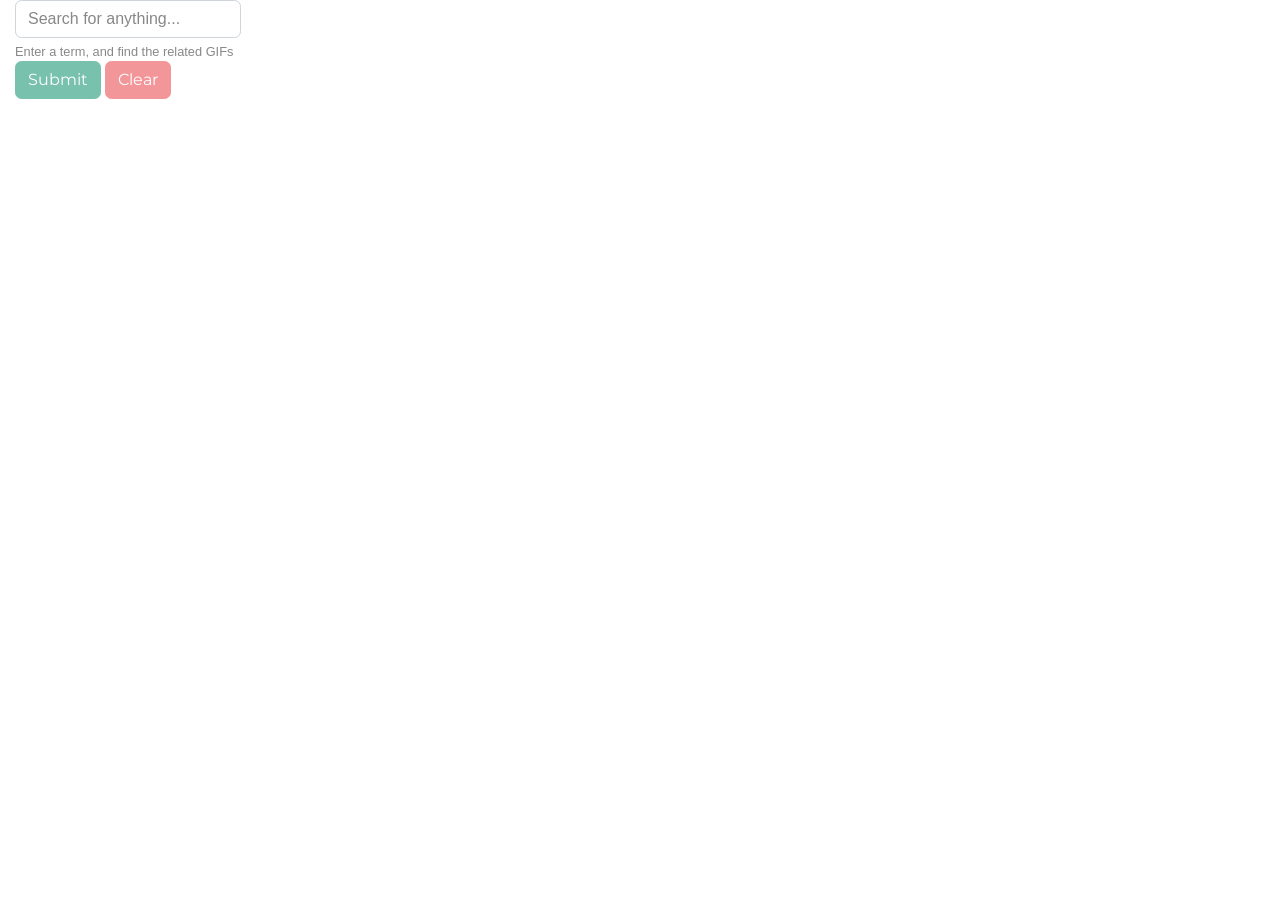
<file: index.html>
<!DOCTYPE html>
<html lang="en">
    <head>
        <meta charset="UTF-8">
        <meta name="viewport" content="width=device-width, initial-scale=1.0">
        <meta http-equiv="X-UA-Compatible" content="ie=edge">
        <title>Document</title>
        <!-- <script src=“https://code.jquery.com/jquery-3.2.1.js”></script> -->
        <script src="hw-06-giphy/assets/js/jquery-3.3.1.min.js"></script>
        <script src="hw-06-giphy/assets/js/main.js"></script>
        
    <link rel="stylesheet" href="hw-06-giphy/assets/css/bootswatch-minty.css">
</head>
<body>
   
    
    <div class="container-fluid">
        
        <div id="added-buttons"></div>
        
        <div class="row clear-fix">
            <form>
                <div class="form col-md-12">
                    <input type="input" class="form-control" id="search-bar" aria-describedby="search-text" placeholder="Search for anything...">
                    <small id="search-text" class="form-text text-muted">Enter a term, and find the related GIFs</small>
                    
                    <button type="submit" class="btn btn-primary" id="submit-button">Submit</button>
                    <button type="button" class="btn btn-secondary" id="clear-button">Clear</button>
                </div>
            </form>
            
            <div id="display-gifs"></div>
        </div>
    </div>
    
</body>
</html>
</file>
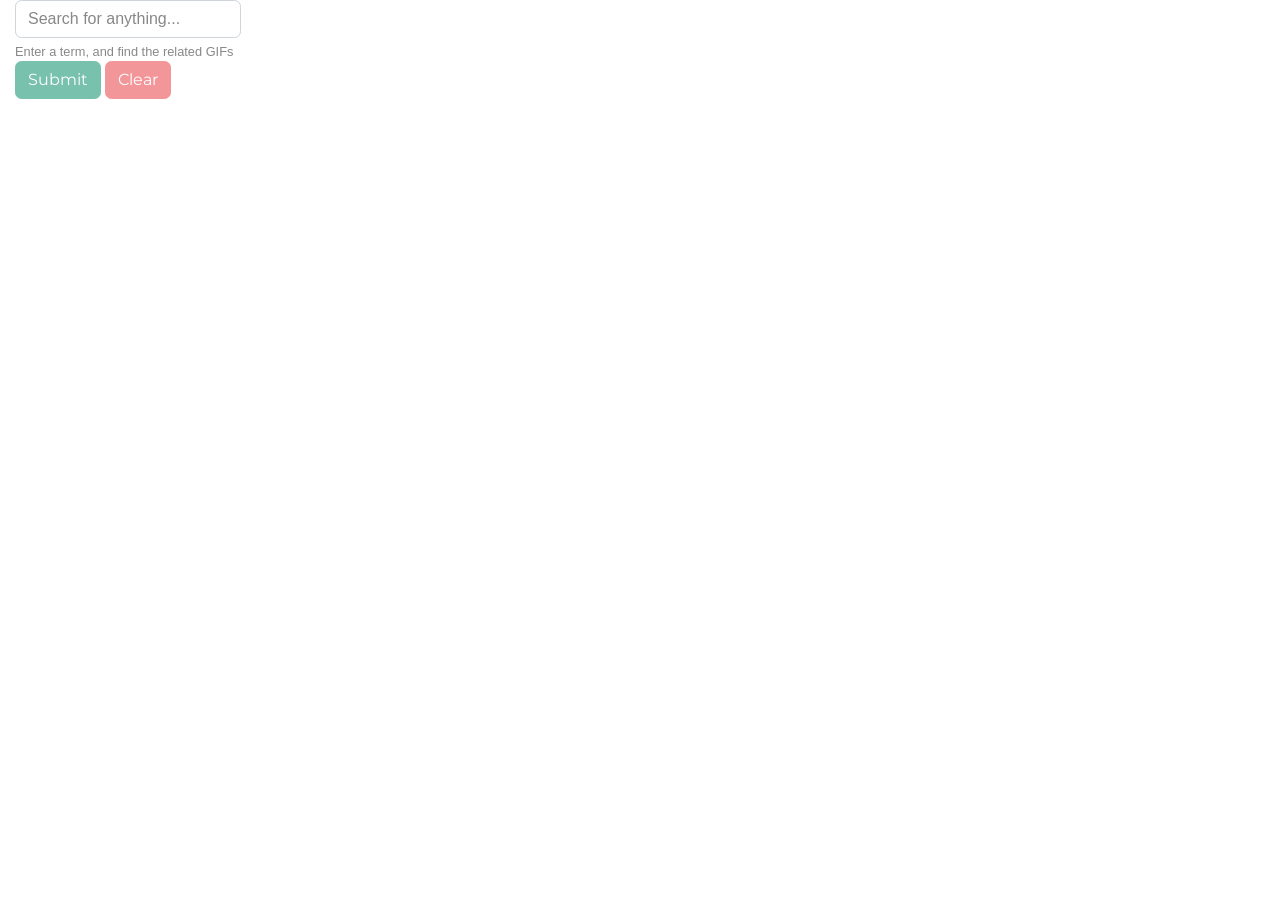
<file: hw-06-giphy/src/index.html>
<!DOCTYPE html>
<html lang="en">
    <head>
        <meta charset="UTF-8">
        <meta name="viewport" content="width=device-width, initial-scale=1.0">
        <meta http-equiv="X-UA-Compatible" content="ie=edge">
        <title>Document</title>
        <!-- <script src=“https://code.jquery.com/jquery-3.2.1.js”></script> -->
        <script src="../assets/js/jquery-3.3.1.min.js"></script>
        <script src="../assets/js/main.js"></script>
        
    <link rel="stylesheet" href="../assets/css/bootswatch-minty.css">
</head>
<body>
   
    
    <div class="container-fluid">
        
        <div id="added-buttons"></div>
        
        <div class="row clear-fix">
            <form>
                <div class="form col-md-12">
                    <input type="input" class="form-control" id="search-bar" aria-describedby="search-text" placeholder="Search for anything...">
                    <small id="search-text" class="form-text text-muted">Enter a term, and find the related GIFs</small>
                    
                    <button type="submit" class="btn btn-primary" id="submit-button">Submit</button>
                    <button type="button" class="btn btn-secondary" id="clear-button">Clear</button>
                </div>
            </form>
            
            <div id="display-gifs"></div>
        </div>
    </div>
    
</body>
</html>
</file>
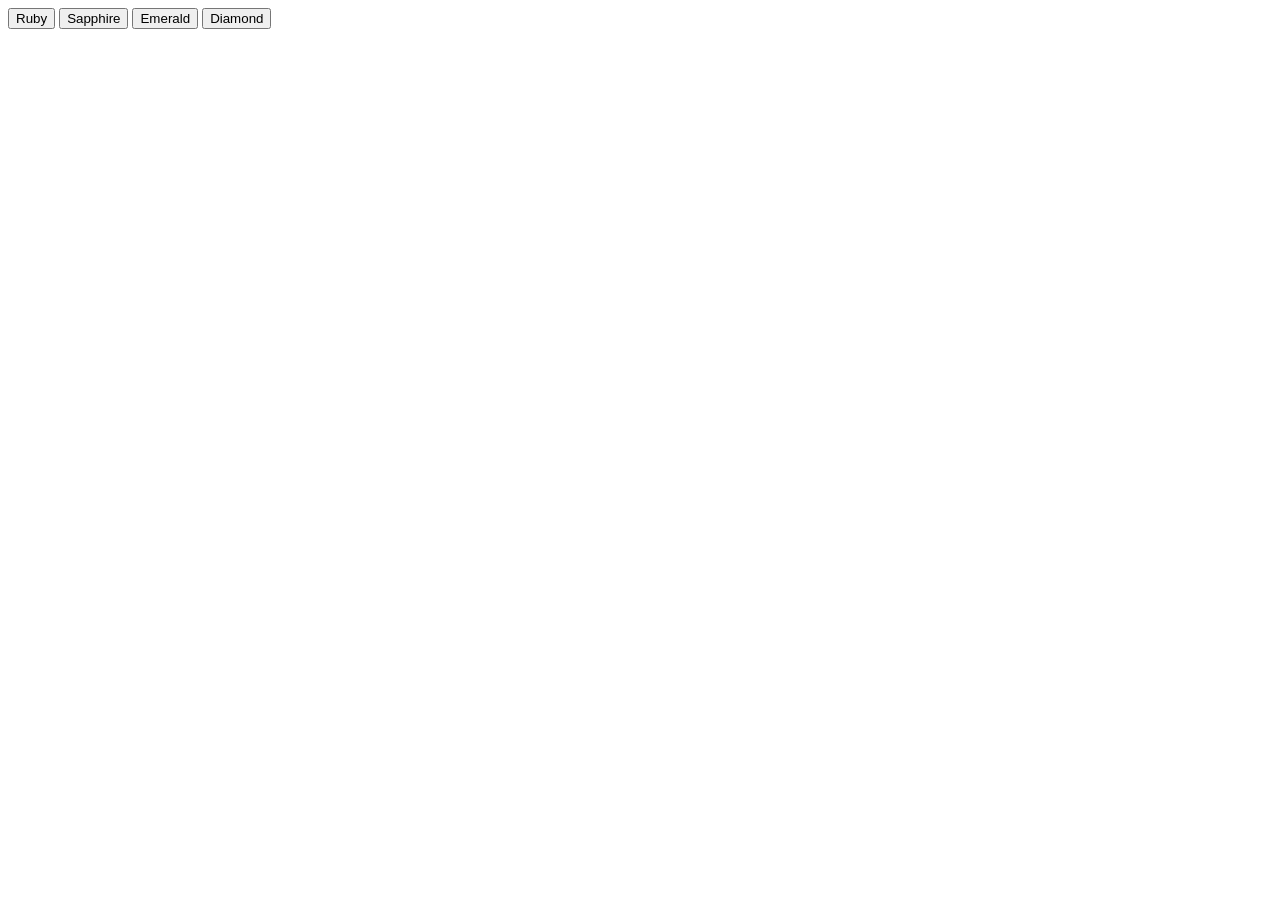
<file: game/indexx.html>
<!DOCTYPE html>
<html lang="en">
<head>
    <meta charset="UTF-8">
    <meta name="viewport" content="width=device-width, initial-scale=1.0">
    <meta http-equiv="X-UA-Compatible" content="ie=edge">
    <title>Document</title>
</head>
<body>
    <script src="jquery-3.3.1.min.js"></script>
    <script src="game.js"></script>

    <div id="game"></div>
    
</body>
</html>
</file>
